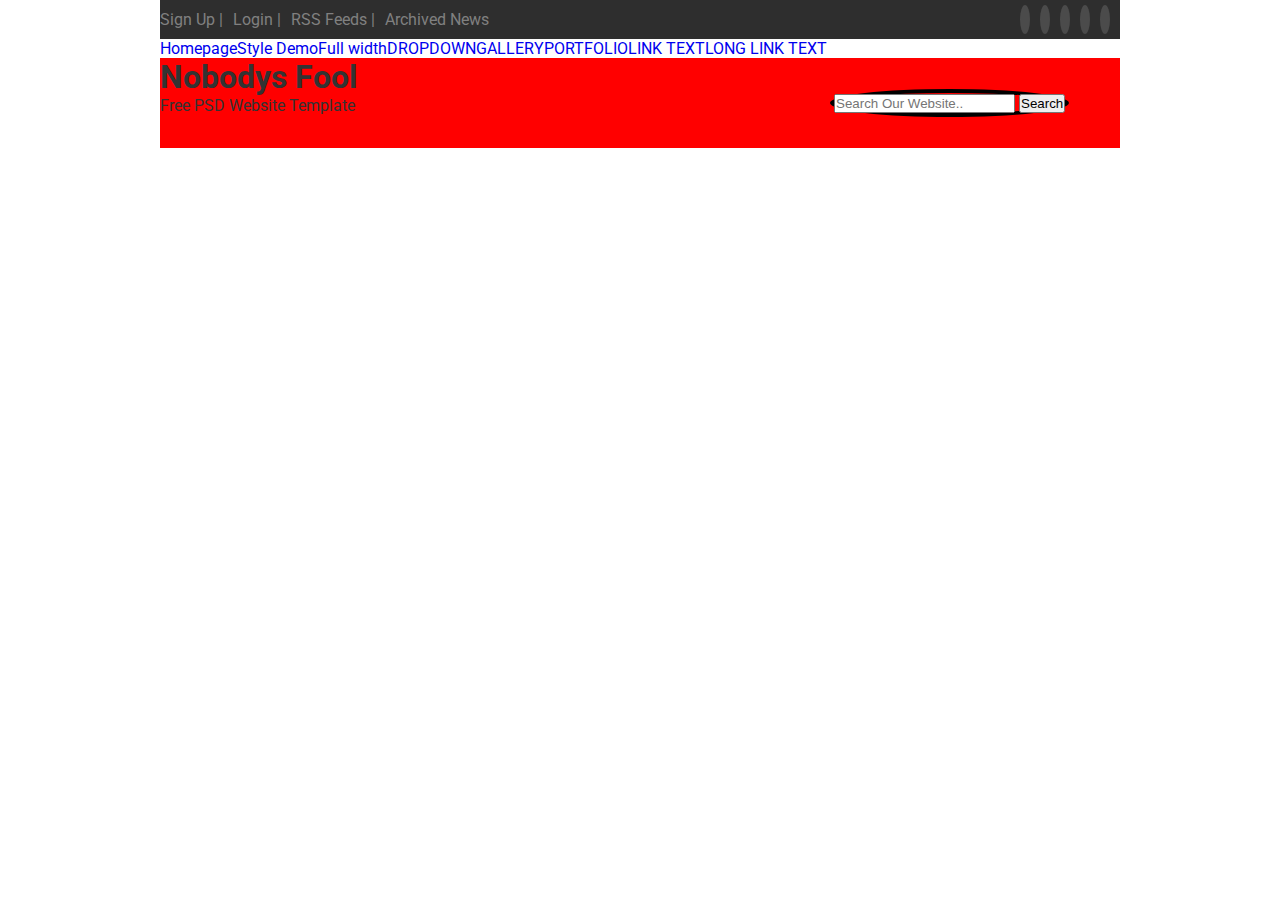
<file: test/index.html>
<!DOCTYPE html>
<html lang="en">
<head>
    <meta charset="UTF-8">
    <meta http-equiv="X-UA-Compatible" content="IE=edge">
    <meta name="viewport" content="width=device-width, initial-scale=1.0">
    <title>Document</title>
    <link rel="stylesheet" href="app.css">
    <!-- Font -->
    <link rel="preconnect" href="https://fonts.googleapis.com">
    <link rel="preconnect" href="https://fonts.gstatic.com" crossorigin>
    <link href="https://fonts.googleapis.com/css2?family=Roboto:ital,wght@0,100;0,300;0,400;0,500;0,700;0,900;1,100;1,300;1,400;1,500;1,700;1,900&display=swap" rel="stylesheet"> 
    <!-- Icons -->
    <link rel="stylesheet" href="https://cdnjs.cloudflare.com/ajax/libs/font-awesome/6.1.1/css/all.min.css" integrity="sha512-KfkfwYDsLkIlwQp6LFnl8zNdLGxu9YAA1QvwINks4PhcElQSvqcyVLLD9aMhXd13uQjoXtEKNosOWaZqXgel0g==" crossorigin="anonymous" referrerpolicy="no-referrer" />
</head>
<body>
    <header class="container">
        <div class="top-navigation">
            <div class="sign">
                <ul>
                    <li><a href="#">Sign Up |</a></li> <!-- borderebit minda -->
                    <li><a href="#">Login |</a></li>
                    <li><a href="#">RSS Feeds |</a></li>
                    <li><a href="#">Archived News</a></li>
                </ul>
            </div>
            <div class="media-icons">
                <ul>
                    <li><a href="#"><i class="fab fa-linkedin-in"></i></a></li>
                    <li><a href="#"><i class="fab fa-twitter"></i></a></li>
                    <li><a href="#"><i class="fab fa-pinterest"></i></a></li>
                    <li><a href="#"><i class="fab fa-google-plus-g"></i></a></li>
                    <li><a href="#"><i class="fas fa-rss"></i></a></li>
                </ul>    
            </div>
        </div>
        <nav>
            <ul>
                <li class="active"><a href="#">Homepage</a></li>
                <li><a href="#">Style Demo</a></li>
                <li><a href="#">Full width</a></li>
                <li><a href="#">DROPDOWN</a></li>
                <li><a href="#">GALLERY</a></li>
                <li><a href="#">PORTFOLIO</a></li>
                <li><a href="#">LINK TEXT</a></li>
                <li><a href="#">LONG LINK TEXT</a></li> <!-- Bonus : css uppercase gamovikenot -->
            </ul>
        </nav>
        <div class="nobody">
            <div class="second-header">
                <h1>Nobodys Fool</h1>
                <p>Free PSD Website Template</p>
            </div>
            <div class="search">
                <form class="searcher-item">
                    <input type="text" placeholder="Search Our Website..">
                    <input type="submit" value="Search">   
                </form>                
            </div>
            
        </div>
    </header>

    <footer class="footer">
        <div class="container">
           <div class="card ">

           </div>
           <div class="card ">

            </div>
            <div class="card ">

            </div>
            <div class="card ">

            </div>
        </div>
        <div class="container copyright">
            <div>

            </div>
            <div>

            </div>
        </div>
    </footer>
</body>
</html>
</file>
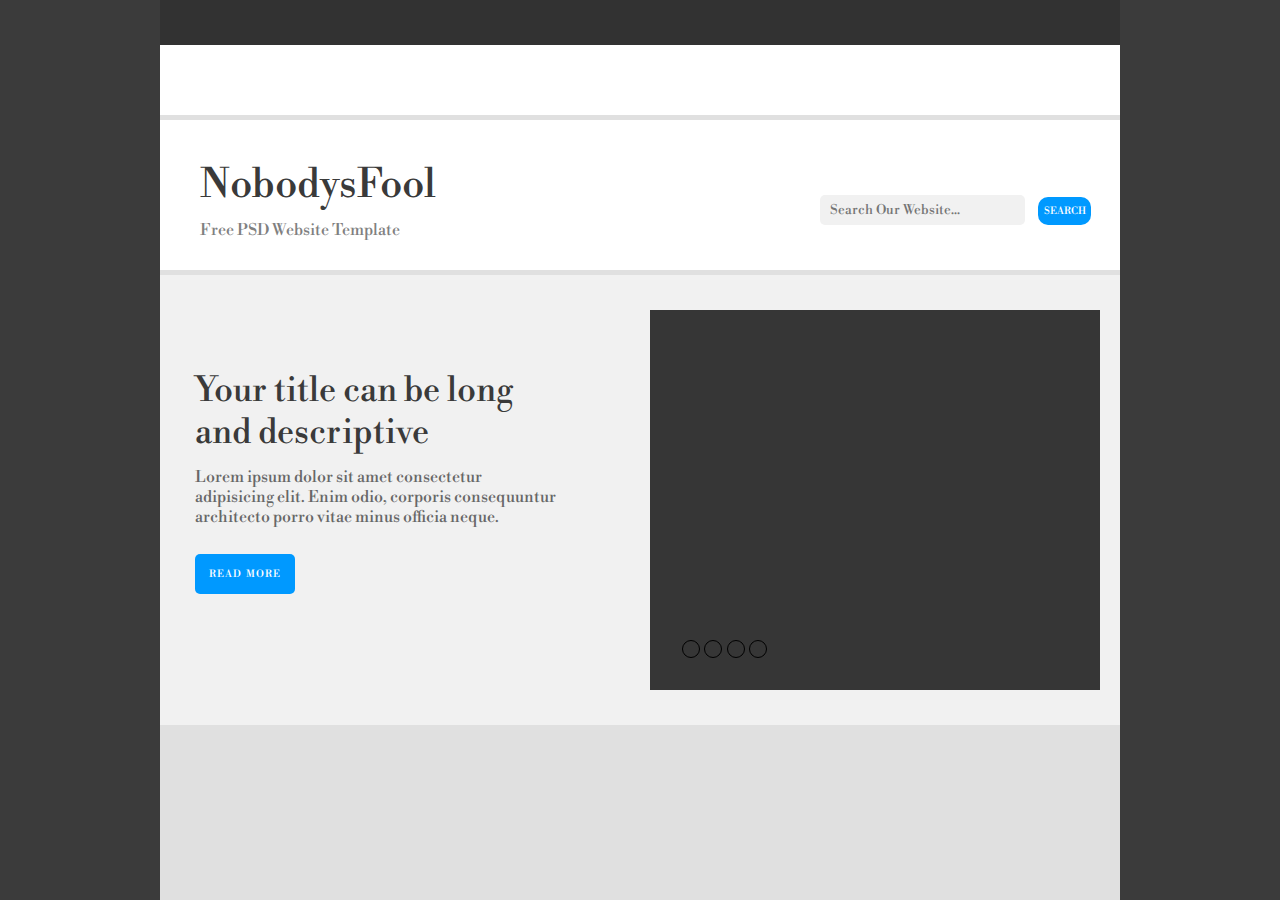
<file: test/index3.html>
<!DOCTYPE html>
<html lang="en">
<head>
    <meta charset="UTF-8">
    <meta http-equiv="X-UA-Compatible" content="IE=edge">
    <meta name="viewport" content="width=device-width, initial-scale=1.0">
    <link rel="stylesheet" href="app3.css" >
    <title>Document</title>
</head>
<body>
    <section class="main">
        <div class="container">
            <div class="header">
                <div class="header-top">

                </div>
                <div class="header-middle">
                    
                </div>
                <div class="header-bottom">
                    <h1>NobodysFool</h1>
                    <p>Free PSD Website Template</p>
                    <input placeholder="Search Our Website..." type="text">
                    <button>SEARCH</button>
                </div>
            </div>
            <section class="title">
                <h1>Your title can be long and descriptive</h1>
                <p>Lorem ipsum dolor sit amet consectetur adipisicing elit.
                    Enim odio, corporis consequuntur architecto porro vitae minus
                    officia neque.</p>
                <button>READ MORE</button>
                <div class="slider">
                    <div class="slides">
                        <input type="radio" name="r" id="r1" checked >
                        <input type="radio" name="r" id="r2" >
                        <input type="radio" name="r" id="r3" >
                        <input type="radio" name="r" id="r4" >
                        <div class="slide default">
                            <div class="s1"></div>
                        </div>
                        <div class="slide">
                            <div class="s2"></div>
                        </div>
                        <div class="slide">
                            <div class="s3"></div>
                        </div>
                        <div class="slide">
                            <div class="s4"></div>
                        </div>
                    </div>
                    <div class="navigation">
                        <label for="r1" class="bar"></label>
                        <label for="r2" class="bar"></label>
                        <label for="r3" class="bar"></label>
                        <label for="r4" class="bar"></label>
                    </div>
                </div>
            </section>
        </div>
    </section>
</body>
</html>
</file>
<file: test/app.css>
:root{
    --primary-text: #333;
    --secondary-text: rgba(153, 112, 0, 1);

    --primary-background : #2E2E2E;
    --secondary-background : #4B4B4B;
    --active-background : #D85757;

    /*  დრო არ მქონდა ყველა ფერი დამემატებინა თუმცა გავიგე და ამით შევასრულებ ამ პროექტს */
}

*{
    padding: 0;
    margin: 0; 
    box-sizing: border-box;
}
body{
    color: var(--primary-text);
    font-family: 'Roboto', sans-serif; /* ARIAL MINDA  */
}
.container{
    margin: 0 auto;
    max-width: 960px;
}

/* GLOBALS */
a{
    text-decoration: none;
}
ul{
    list-style: none;
}
/* GLOBALS */


.link:hover{
    text-decoration: underline;
}

header{
    display: flex;
    flex-direction: column ;
}
header .top-navigation{
    display: flex;
    flex-direction: row;
    justify-content: space-between;
    background-color: var(--primary-background);
    padding: 10px 0;
}

header .top-navigation ul{
    display: flex;
    flex-direction: row;
   
}
header .top-navigation ul li{
    padding-right: 10px ;
}
header .top-navigation ul a{
    color: gray;
}

header .top-navigation .media-icons i{
    background-color: var(--secondary-background);
    color: white;
    padding: 5px;
    border-radius: 50%;
    transition:0.3s ease-in-out ;
}
header .top-navigation .media-icons i:hover{
    background-color: var(--active-background);
}

/* headeris gareshec mushaobs hoveri */


header nav ul{
    display: flex;
    flex-direction: row;
}

header .nobody{
    display: flex;
    flex-direction: row;
    justify-content: space-between;
    background-color:red;
}
header .nobody .search {
    padding: auto 0;
    display: flex;
    align-items: center;
    width: 290px;
    height: 90px;
   
}


.searcher-item {
    border: 4px solid black;
    border-radius: 80%;
}
</file>
<file: test/app3.css>
@import url('https://fonts.googleapis.com/css2?family=Libre+Bodoni&display=swap');

*{
    padding: 0;
    margin: 0; 
    box-sizing: border-box;
    font-family: 'Libre Bodoni', serif;
    font-weight: 400;
}
body {
    background: rgb(59, 59, 59);
}
.main {
    position: absolute;
    width: 100%;
}
.container {
    position: relative;
    margin: auto;
    width: 960px;
    height: 100vh;
    background: rgb(224, 224, 224);
}

/* top header */

.header-top {
    position: absolute;
    width: 960px;
    height: 50px;
    background: rgb(50, 50, 50);
    
}

/* middle header */

.header-middle{
    position: absolute;
    width: 960px;
    height: 70px;
    background: white;
    top: 45px;
}

/* search header-ი */

.header-bottom {
    position: absolute;
    width: 960px;
    height: 150px;
    background: white;
    top: 120px;
}
.header-bottom h1 {
    position: relative;
    font-size: 40px;
    padding: 40px;
    color: rgb(58, 58, 58);
}
.header-bottom input {
    transform: translate(660px, -75px);
    width: 205px;
    height: 30px;
    border-radius: 5px;
    outline: none;
    border: none;
    background: #f1f1f1;
}
.header-bottom input::placeholder {
    position: relative;
    left: 5%;
}
.header-bottom button {
    position: relative;
    left: 670px;
    bottom: 75px;
    width: 53px;
    height: 28px;
    background: #0099ff;
    border: none;
    outline: none;
    border-radius: 10px;
    color: white;
    font-size: 10px;
    cursor: pointer;
}
.header-bottom p {
    color: grey;
    transform: translate(40px, -30px);
}

/* Image Slider */

.title {
    position: absolute;
    width: 100%;
    height: 450px;
    background: #f1f1f1;
    top: 275px;
}
.title h1 {
    font-size: 34px;
    width: 35%;
    color: rgb(58, 58, 58);
    transform: translate(35px, 95px);
}
.title p {
    width: 38%;
    color: rgb(103, 103, 103);
    transform: translate(35px, 108px);
}
.title button {
    position: absolute;
    width: 100px;
    height: 40px;
    background: #0099ff;
    border: none;
    outline: none;
    border-radius: 5px;
    color: white;
    font-size: 10px;
    cursor: pointer;
    letter-spacing: 0.3mm;
    transform: translate(35px, 135px);
}
.slider {
    width: 450px;
    height: 380px;
    overflow: hidden;
    position: absolute;
    left: 51%;
    top: 50%;
    transform: translate(0%, -50%);
}
.slides {
    position: absolute;
    overflow: hidden;
    display: flex;
    width: 500%;
    height: 100%;
}
.slide {
    width: 20%;
    transition: 0.5s;
}

input[name="r"] {
    position: absolute;
    visibility: hidden;
}
.s1 {
    background: rgb(54, 54, 54);
    width: 100%;
    height: 100%;
}
.s2 {
    background: yellow;
    width: 100%;
    height: 100%;
}
.s3 {
    background: green;
    width: 100%;
    height: 100%;
}
.s4 {
    background: blue;
    width: 100%;
    height: 100%;
}
.navigation {
    position: absolute;
    width: 20%;
    display: flex;
    justify-content: space-around;
}
.bar {
    width: 18px;
    height: 18px;
    border: 1px solid black;
    border-radius: 50%;
    transform: translate(30px, 330px);
    cursor: pointer;
}
.bar:active {
    background: black;
}
#r1:checked ~ .default {
    margin-left: 0%;
}
#r2:checked ~ .default {
    margin-left: -20%;
}
#r3:checked ~ .default {
    margin-left: -40%;
}
#r4:checked ~ .default {
    margin-left: -60%;
}
</file>
